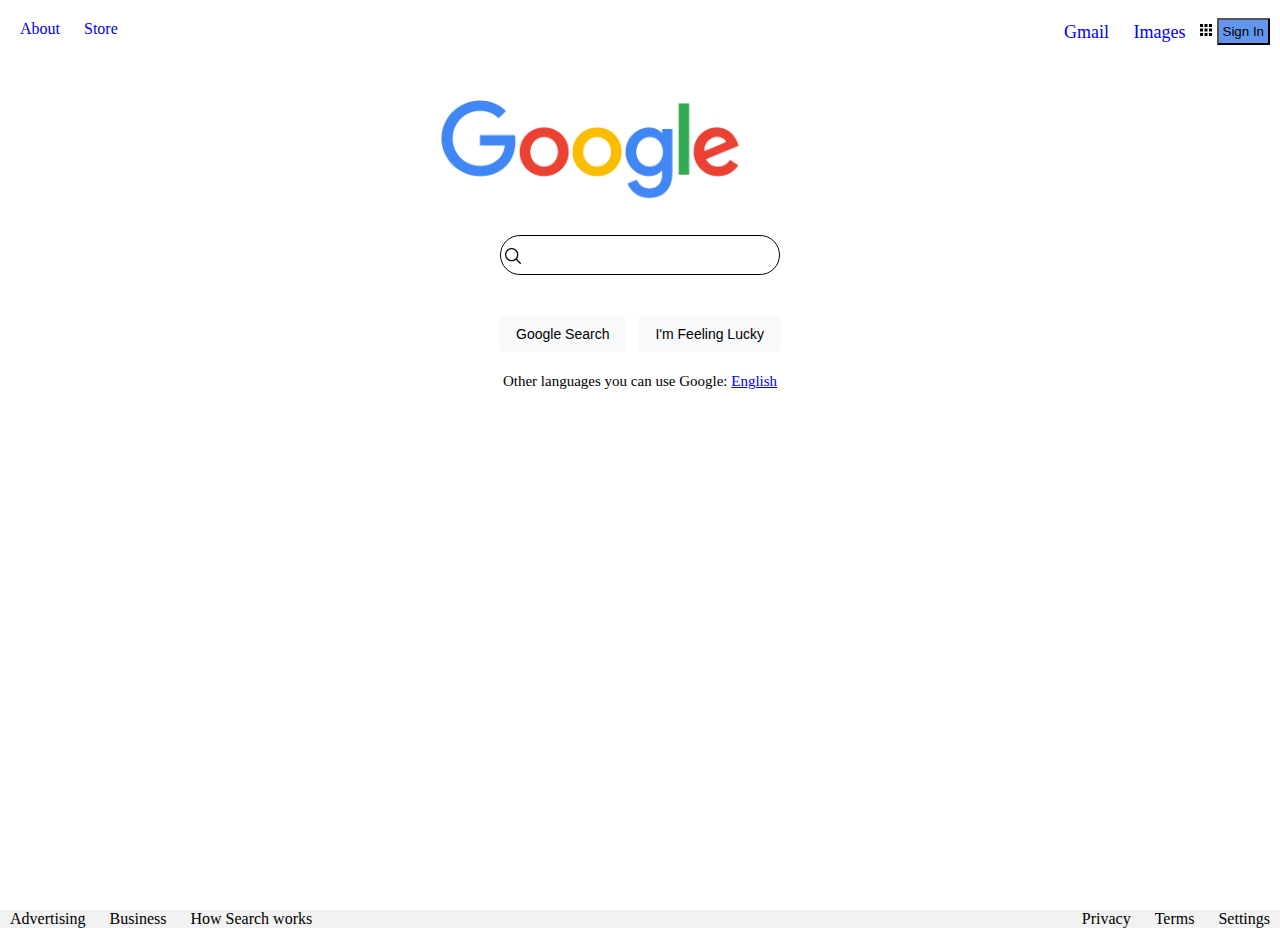
<file: Google Homepage/index.html>
<!DOCTYPE html>
<html lang="en">
<head>
    <meta charset="UTF-8">
    <meta http-equiv="X-UA-Compatible" content="IE=edge">
    <meta name="viewport" content="width=device-width, initial-scale=1.0">
    <link rel="stylesheet" href="style.css">
    <link rel="stylesheet" href="https://cdnjs.cloudflare.com/ajax/libs/font-awesome/6.1.2/css/all.min.css">
    <title>Document</title>
</head>
<body>

    <header>
        <div class="top-left-nav">
          <a href="www.google.com">About</a>
          <a href="www.google.com">Store</a>
        </div>
     <header>
        <div class="top-right-nav">
          <a href="www.google.com">Gmail</a>
          <a href="www.google.com">Images</a>
          <img style="height: 12px;" src="img/appsbutton (2).svg" alt="">
          <button style="background-color: #6495ED; border-radius:1px; padding: 4px;">Sign In</button>
        
        </div>
     </header>
     
     <center>
        <img style="margin-top: 100px; width: 300px;" src="img/googlefirstlogo.png" alt="">
     </center>
     
     <div class="input">
        <!-- <input id="icon"style="border:1px solid black; width: 550px; height:40px; margin-top: 20px; border-radius: 20px;" type="text"> -->
        <div class="search">
            <span><img style="height: 20px; margin-top:8px;" src="img/icons8-search-30.png" alt=""></span>
        </div>
        <div class="keyboard">
            <span><img style="margin-left: 800px; margin-right: 20px; height: 25px; margin-top: 5px;" src="img/icons8-keyboard-25.png" alt=""></span>
        </div>
       <div class="voice">
        <span ><img  style="height: 25px; margin-top: 5px;" src="img/voicelogo.png" alt=""></span>
       </div>
       
       
     </div>

     <div class="button">
       <button>Google Search</button>
        <button>I'm Feeling Lucky</button>
     </div>
      
     <div class="text">
        <h3 style=>Other languages you can use Google: <a href="www.google.com">English</a></h3s>
     </div>
     

<div class="footer">

     <footer class="footer-left-side">
        <a href="#">Advertising</a>
        <a href="#">Business</a>
        <a href="#">How Search works</a>
    </footer>

    <footer class="footer-right-side">
        <a href="#">Privacy</a>
        <a href="#">Terms</a>
        <a href="#">Settings</a>
    </footer>
</div>
</body>
</html>
</file>
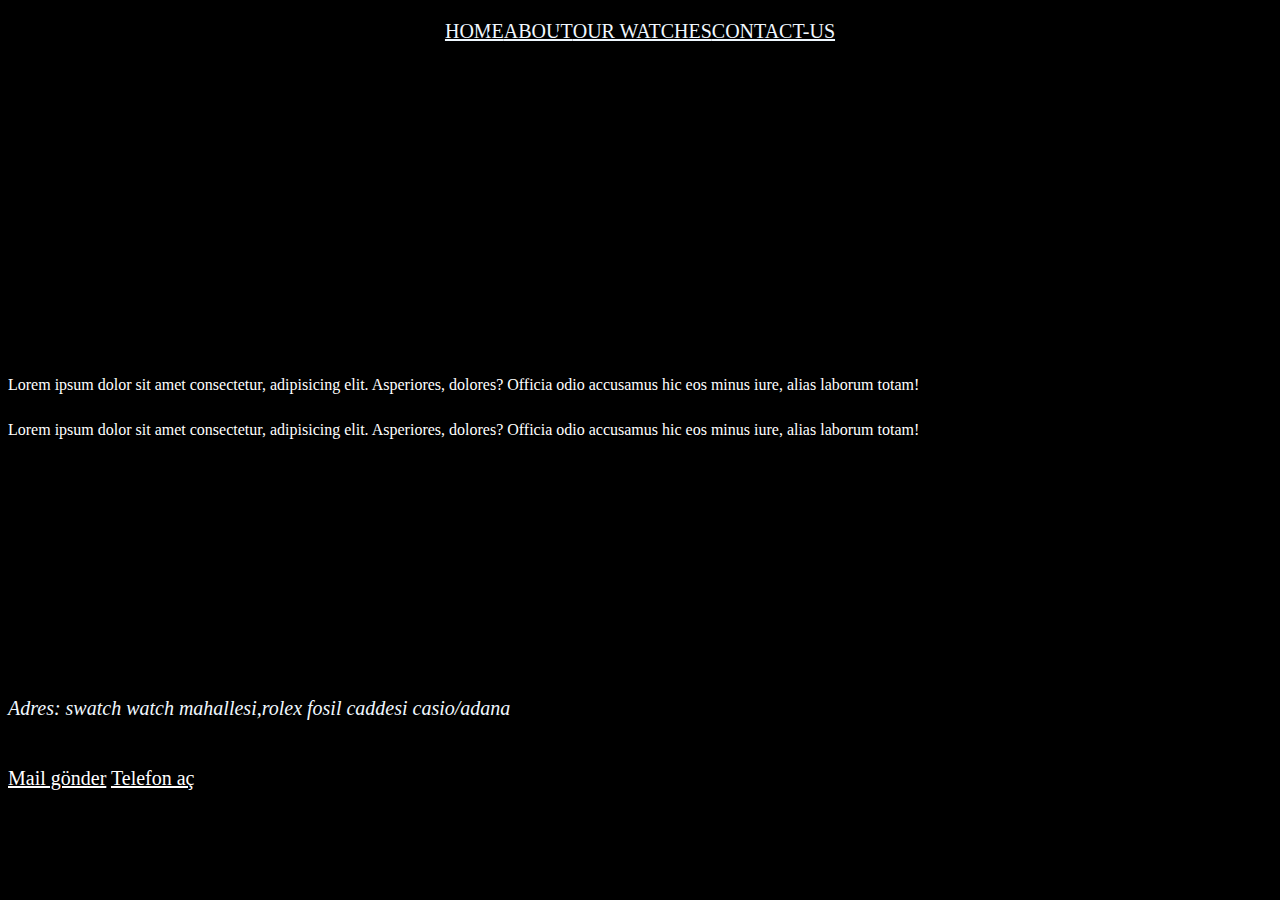
<file: CSS Odev 1/contact.html>
<!DOCTYPE html>
<html lang="en">
<head>
    <meta charset="UTF-8">
    <meta http-equiv="X-UA-Compatible" content="IE=edge">
    <meta name="viewport" content="width=device-width, initial-scale=1.0">
    <link rel="stylesheet" href="style.css">
    <title>Document</title>
</head>
<body style="background-color: black;">
    <nav class="navbar">
        <li><a href="home.html">HOME</a></li>
        <li><a href="about-us.html">ABOUT</a></li>
        <li><a href="our-watches.html">OUR WATCHES</a></li>
        <li><a href="contact.html">CONTACT-US</a></li>
       </nav>

       <p style="color: #fff; position: absolute; top:40%;">Lorem ipsum dolor sit amet consectetur, adipisicing elit. Asperiores, dolores? Officia odio accusamus hic eos minus iure, alias laborum totam!</p>
       <p style="color: #fff; position: absolute; top:45%;">Lorem ipsum dolor sit amet consectetur, adipisicing elit. Asperiores, dolores? Officia odio accusamus hic eos minus iure, alias laborum totam!</p>    
        <address style="color:aliceblue; font-size: 20px; position:absolute; bottom:20%; ">
            Adres: swatch watch mahallesi,rolex fosil caddesi casio/adana
        </address>
        <p style="color:#fff; font-size: 20px; position:absolute; bottom:10%;">
        <a style="color:#fff;" href="mailto:alexdesouza@formashop.com">Mail gönder</a>
        <a style="color:#fff;" href="tel:190719071907">Telefon aç</a>
        </p>
    

    
 </body>
</html>
</file>
<file: Google Homepage/style.css>
* {
    margin: 0;
    padding: 0;
    box-sizing: border-box;
}

.top-right-nav {
  line-height: 24px;
   float: right;
    margin-right: 10px;
    margin-top: 10px;
    font-size: 18px;
    text-decoration: none; 
}



.top-right-nav a {
    padding: 10px;
    display: inline-block;
    vertical-align: middle;
    text-decoration: none;

}

.top-left-nav a  {
    padding: 10px;
    display: inline-block;
    vertical-align: middle;
    text-decoration: none;

}

.input {
  display: flex;
  margin-left: 500px;
  margin-right: 500px;
  margin-top: 30px;
  padding:2px;
  border-radius: 20px;
  border: 1px solid black;
}










/* .input {
    display: flex;
    justify-content: center;
    
}

#icon {
    background-image: url('img/icons8-search-30.png');
    background-repeat: no-repeat;
    background-size: 16px;
    background-position: 0;
}    */




.top-left-nav {
    float: left;
    margin-top: 10px;
    margin-left: 10px;
}

.button {
  text-align: center;
  margin-top: 30px;

}

.button button {
  height: 36px;
  line-height: 27px;
  min-width: 54px;
  margin: 11px 4px;
  padding: 0 16px;
  text-align: center;
  background-color: #f8f9fa;
  border: 1px solid #f8f9fa;
  font-size: 14px;
  border-radius: 4px;
  cursor: pointer;
}

.text {
    text-align: center;
    margin-top: 10px;
}

.text h3 {
    font-weight: lighter;
     font-size: 15px;
}


.footer {
    display: flex;
    justify-content: space-between;
    margin-top: 520px;
    background-color: #f2f2f2;
}

footer a {
    color: black;
    text-decoration: none;
    margin-left: 10px;
    margin-right: 10px;
}
</file>
<file: CSS Odev 1/style.css>
.navbar {
    position: relative;
    display: flex;
    justify-content: center;
  margin-top: 20px;
}

.navbar a {
    font-size: 20px;
    color:aliceblue;
}

.container {
    position: relative;
    display: flex;
    padding: 10px;
   
}

.image {
    justify-content: center;
    position: relative;
    align-items: center;
    top: 50%;
    left: 25%;
}

.btn {
    color:black;
    padding: 16px 32px;
    text-align: center;
    text-decoration: none;
   border-radius: 10px;
  
}
</file>
